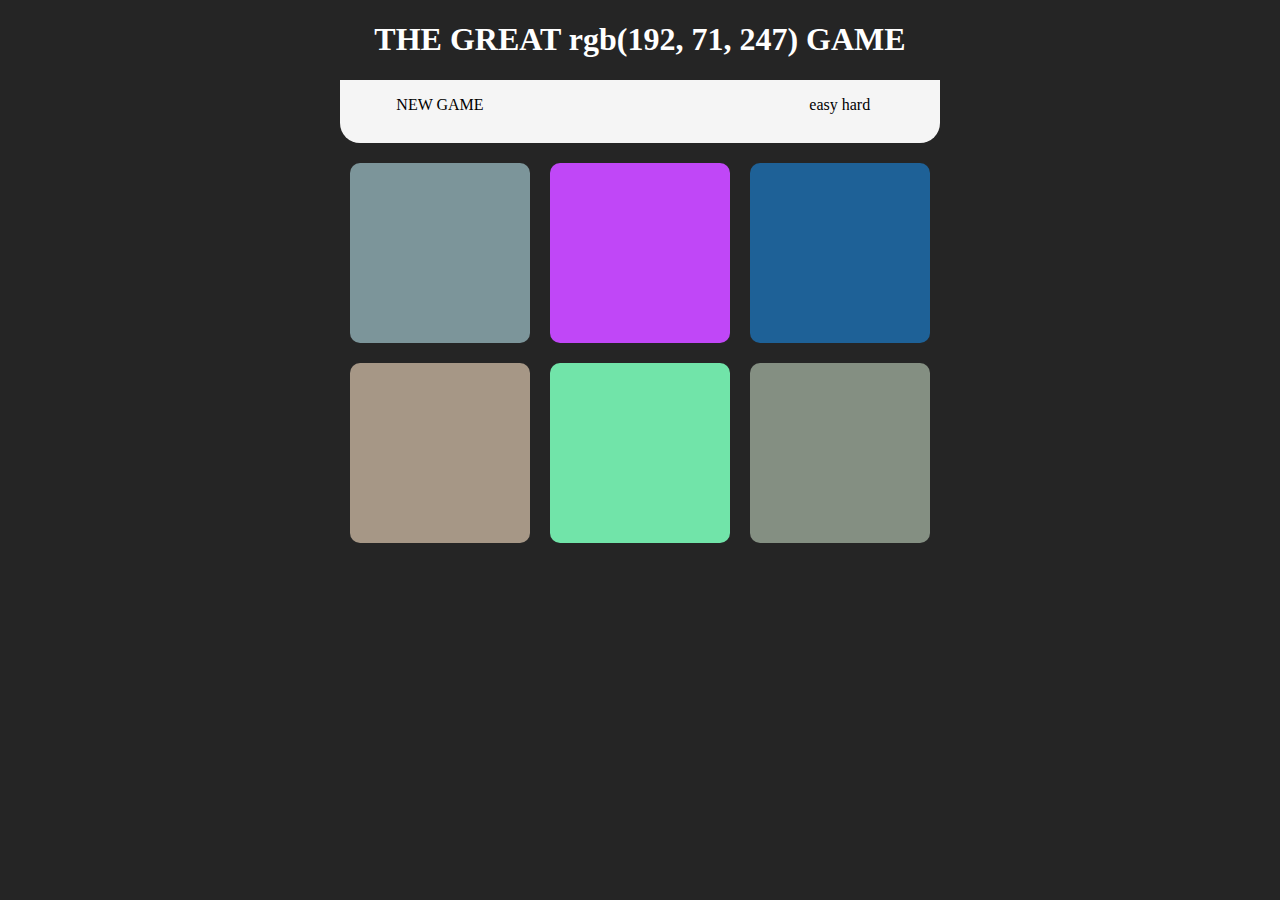
<file: index.html>
<!DOCTYPE html>
<html lang="en" dir="ltr">
  <head>
    <meta charset="utf-8">
    <title>Color Game</title>
    <link rel="stylesheet" href="colorGame.css">
  </head>
<body>
  <h1>THE GREAT <span id="rgb">RGB</span> GAME</h1>

  <div class="container1">
    <div class="bar" id="play">
      <p id="play1">NEW GAME</p>
    </div>
    <div class="bar">
      <p id="result"></p>
    </div>
    <div class="bar">
      <p>easy hard</p>
    </div>
  </div>

  <div class="container">
      <div class="square"> </div>
      <div class="square"> </div>
      <div class="square"> </div>
      <div class="square"> </div>
      <div class="square"> </div>
      <div class="square"> </div>
  </div>


  <script type="text/javascript" src="colorGame.js"></script>
</body>
</html>
</file>
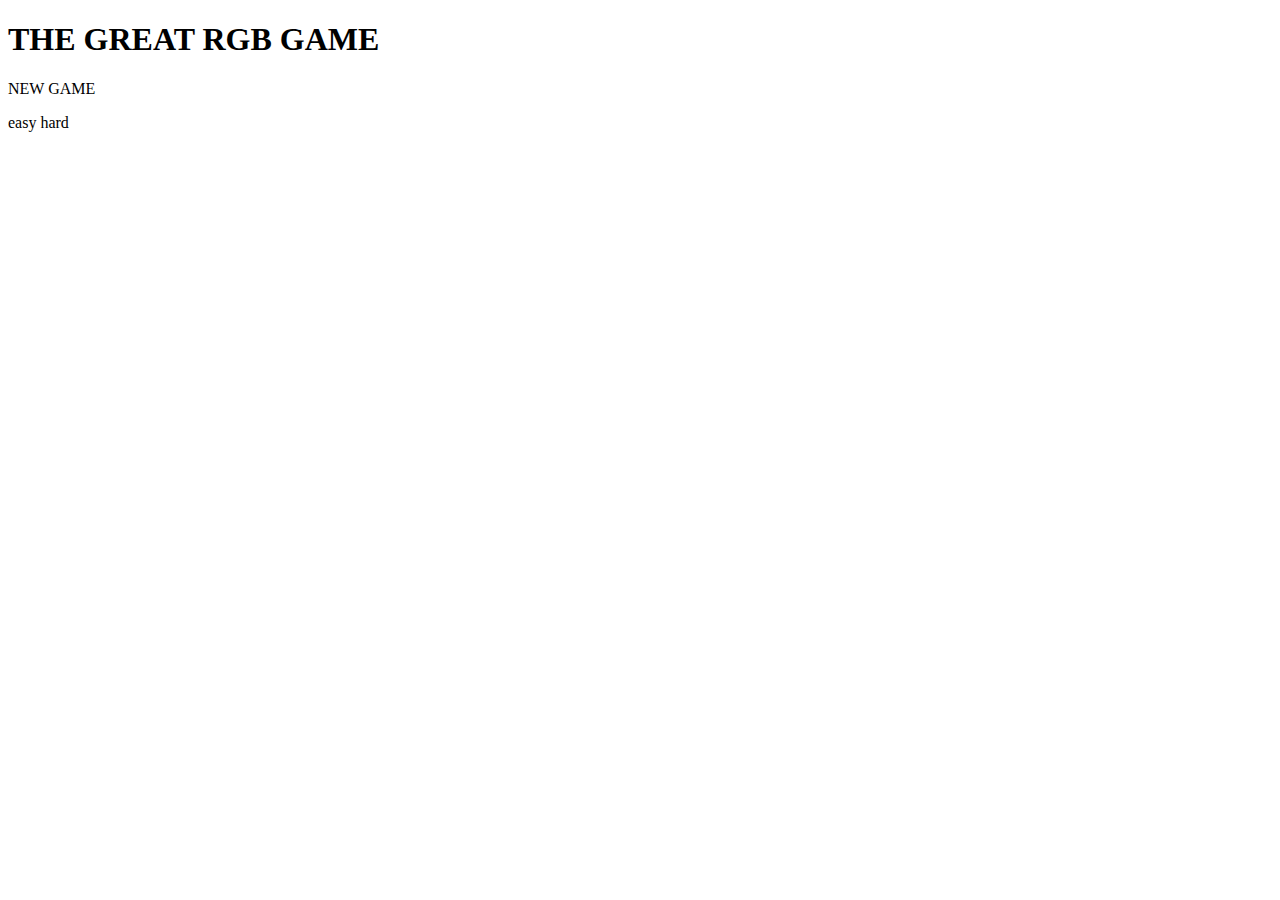
<file: colorgame.html>
<!DOCTYPE html>
<html lang="en" dir="ltr">
  <head>
    <meta charset="utf-8">
    <title>Color Game</title>
    <link rel="stylesheet" href="https://github.com/Lulz5ec/Color-Game-Project/blob/main/colorGame.css">
  </head>
<body>
  <h1>THE GREAT <span id="rgb">RGB</span> GAME</h1>

  <div class="container1">
    <div class="bar" id="play">
      <p id="play1">NEW GAME</p>
    </div>
    <div class="bar">
      <p id="result"></p>
    </div>
    <div class="bar">
      <p>easy hard</p>
    </div>
  </div>

  <div class="container">
      <div class="square"> </div>
      <div class="square"> </div>
      <div class="square"> </div>
      <div class="square"> </div>
      <div class="square"> </div>
      <div class="square"> </div>
  </div>


  <script type="text/javascript" src="https://github.com/Lulz5ec/Color-Game-Project/blob/main/colorGame.js"></script>
</body>
</html>
</file>
<file: colorGame.css>
body {
  background-color: #252525 ;
}
h1 {
  color: #ffffff ;
  text-align: center;
}
.container {
  margin: 0 auto;
  width: 600px;
}
.square {
  width: 30%;
  padding-bottom: 30%;
  margin: 1.66%;
  float: left;
  background-color: #ffffff;
  border-radius: 10px 10px 10px 10px;
}

.bar {
  width: 30%;
  margin-left: 1.66%;
  margin-right: 1.66%;
  float: left;
  text-align: center;
}

.container1 {
  margin: 0px auto;
  margin-bottom: 10px;
  width: 600px;
  padding-bottom: 5%;
  background-color: #f5f5f5 ;
  border-radius: 0px 0px 20px 20px;
}
</file>
